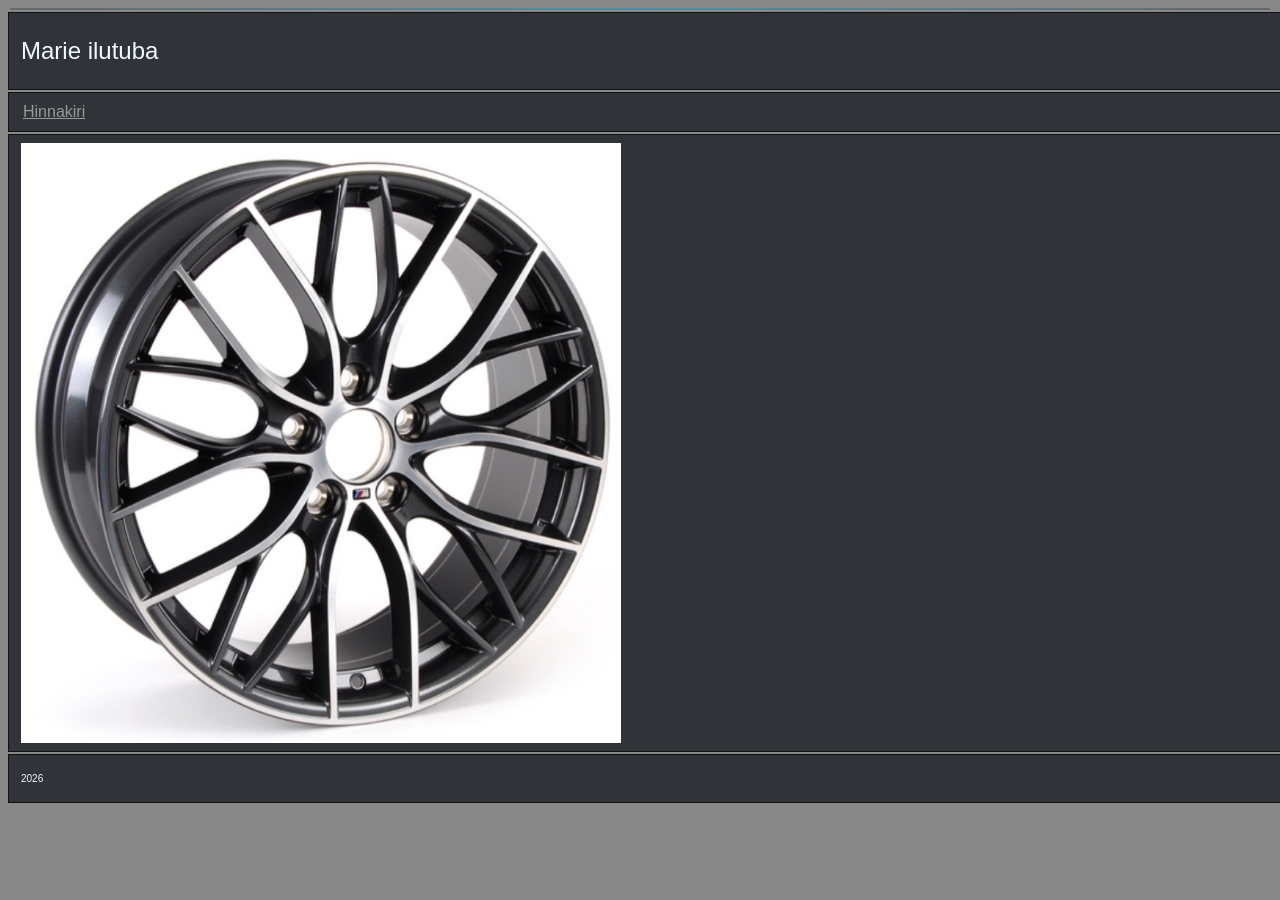
<file: index.html>
<!DOCTYPE html>
<html lang="en">
    
    <head>
        <title>Marie ilutuba</title>
        <link rel="stylesheet" href="styles.css">
    </head>

    <body>
        <div class="bar">

        </div>
        <div class="box">
            <h1>Marie ilutuba</h1>
        </div>
        <div class="box">
            <a href="/hinnakiri/index.html">Hinnakiri</a>
        </div>
        <div class="box">
            <img src="/Pildid/405m.jpg" width="600" height="600">
        </div>
        <div class="box">
            <p>2026</p>
        </div>

    </body>

</html>
</file>
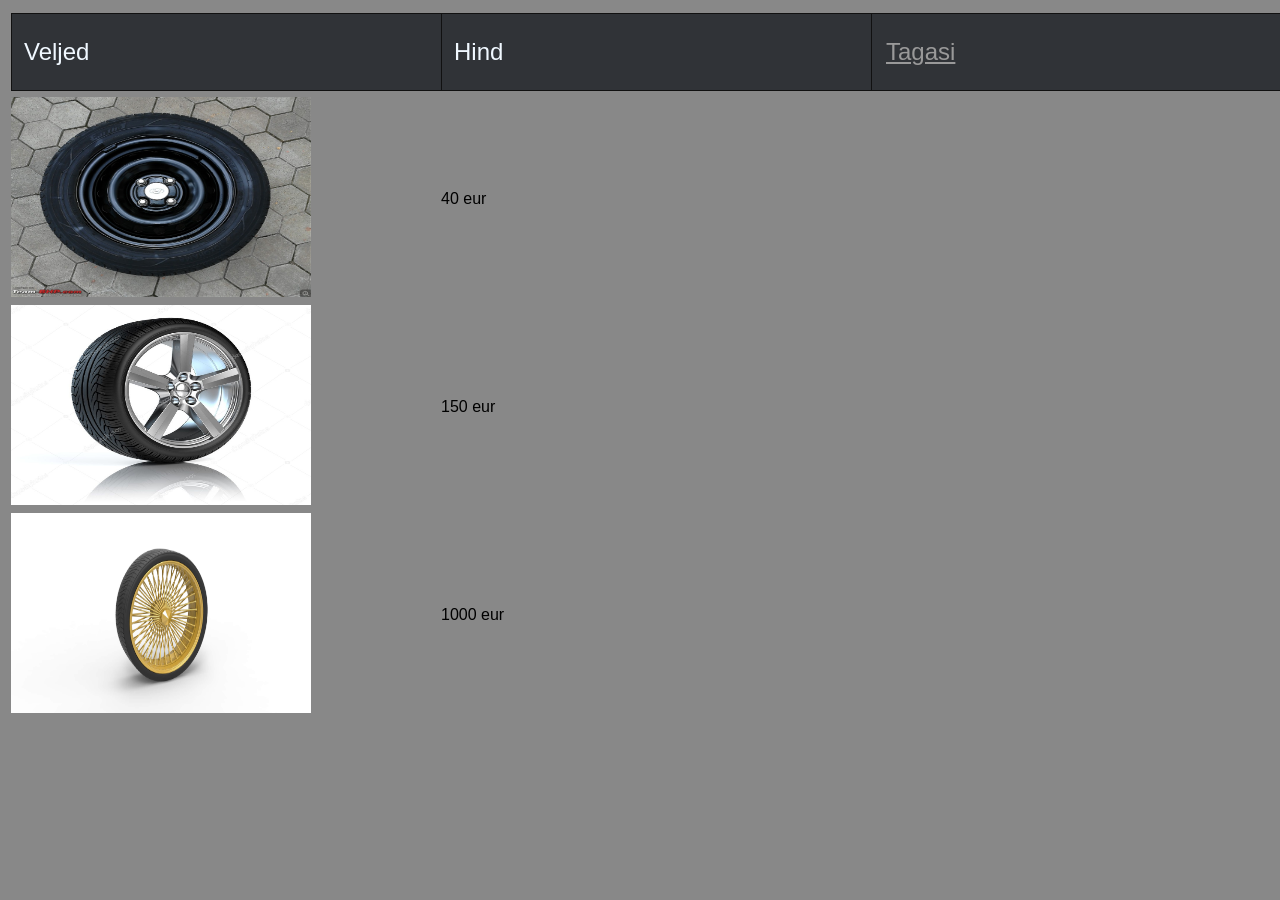
<file: hinnakiri/index.html>
<!DOCTYPE html>
<html lang="en">
<head>
    <meta charset="UTF-8">
    <meta name="viewport" content="width=device-width, initial-scale=1.0">
    <title>Hinnakiri</title>
    <link rel="stylesheet" href="../styles.css">
</head>

<body>
    
    <table>
       <tr>
        
            <td>
                <div class ="box">
                 <h1>Veljed</h1>
                </div>
            </td>
       
            
            <td>
                <div class ="box">
                 <h1>Hind</h1>
                </div>
            </td>
            <td>
                <div class ="box">
                 <h1><a href = "../">Tagasi</a></h1>
                </div>
            </td>
        
       </tr>
       <tr>

        <td><img src="/Pildid/steelie.jpg" width="300" height="200"></td>
        <td>40 eur</td>
       </tr>
        <tr>

        <td><img src="/Pildid/taff.jpg" width="300" height="200"></td>
        <td>150 eur</td>
       </tr>
       <tr>

        <td><img src="/Pildid/donk.jpg" width="300" height="200"></td>
        <td>1000 eur</td>
       </tr>
    </table>
    
</body>
</html>
</file>
<file: styles.css>
body {
    background: #888;
    font-family: Verdana, Geneva, Tahoma, sans-serif;
    line-height: normal;
}
h1 {
    color:aliceblue;
    font-weight: 400;
    font-family: Verdana, Geneva, Tahoma, sans-serif;
    font-size: 24px;
}
h2 {
    color:aliceblue;
    font-weight: 400;
    font-family: Verdana, Geneva, Tahoma, sans-serif;
    font-size: 20px;
}
p {
    color: aliceblue;
    font-family: Verdana, Geneva, Tahoma, sans-serif;
    font-size: 10px;
}
a {
    color: #999;
    margin: 2px;
}

.bar {
    background:linear-gradient(to left, #686868 0%,#4892aa 50%, #686868 100%);
    height: 2px;
    margin: 2px;
}
.box {
    background:#303337;
    border-color: #111;
    border-width: 1px;
    border-style: solid;

    height: 2px;
    margin-top: 2px;
    margin-bottom: 2px;
    max-width: 1400px;
    min-width: 400px;
    min-height: 1px;
    padding: 8px 12px;
    height: fit-content;
    width: 100%;

    display: flex;
    align-self: center;
    justify-self: center;
}
.imagebox {
    height: fit-content;
    width: fit-content;
}
</file>
